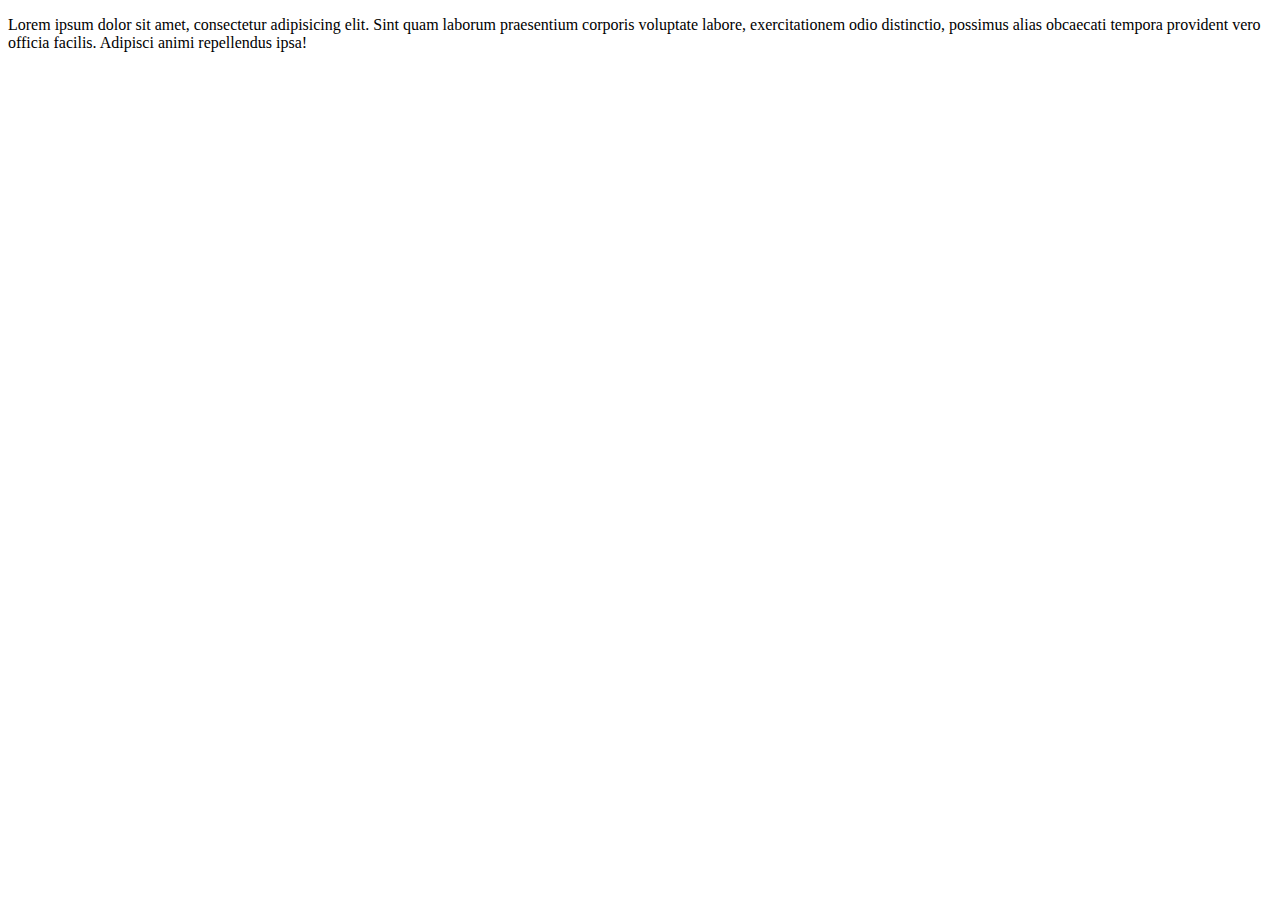
<file: about.html>
<!DOCTYPE html>
<html lang="en">
  <head>
    <meta charset="UTF-8" />
    <meta name="viewport" content="width=device-width, initial-scale=1.0" />
    <title>About Me</title>
  </head>
  <body>
    <section class="lifeStory">
      <p>
        Lorem ipsum dolor sit amet, consectetur adipisicing elit. Sint quam
        laborum praesentium corporis voluptate labore, exercitationem odio
        distinctio, possimus alias obcaecati tempora provident vero officia
        facilis. Adipisci animi repellendus ipsa!
      </p>
    </section>
  </body>
</html>
</file>
